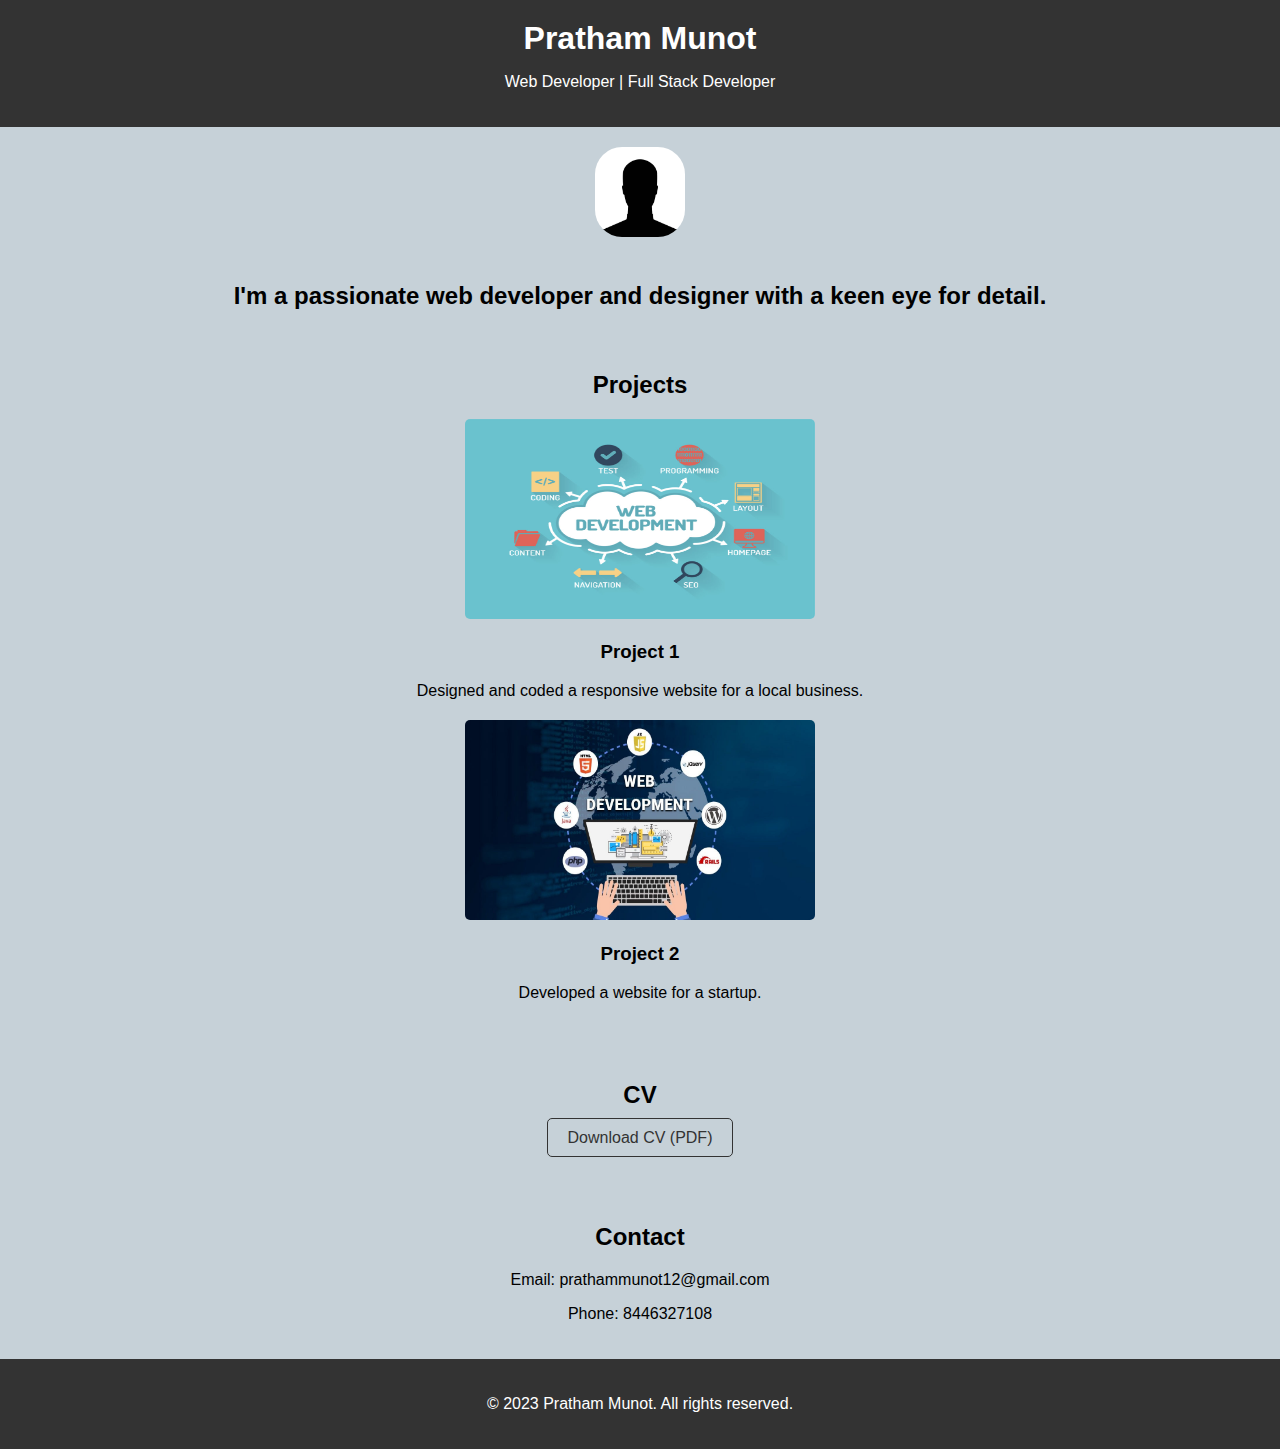
<file: Task 1/index.html>
<!DOCTYPE html>
<html lang="en">
  <head>
    <meta charset="UTF-8" />
    <meta name="viewport" content="width=device-width, initial-scale=1.0" />
    <link rel="stylesheet" href="styles.css" />
    <title>My Portfolio</title>
  </head>
  <body>
    <header>
      <h1>Pratham Munot</h1>
      <p>Web Developer | Full Stack Developer</p>
    </header>

    <section id="about">
      <img src="profile.jpg" alt="Pratham Munot" />
    </section>

    <section id="about1">
      <h2>
        I'm a passionate web developer and designer with a keen eye for detail.
      </h2>
    </section>

    <section id="projects">
      <h2>Projects</h2>
      <div class="project">
        <img src="project1.jpg" alt="Project 1" />
        <h3>Project 1</h3>
        <p>Designed and coded a responsive website for a local business.</p>
      </div>
      <div class="project">
        <img src="project2.jpg" alt="Project 2" />
        <h3>Project 2</h3>
        <p>
          Developed a website for a startup.
        </p>
      </div>
    </section>
    <section id="cv">
      <h2>CV</h2>
      <p><a href="cv.pdf" download> Download CV (PDF)</a></p>
    </section>
    <section id="contact">
      <h2>Contact</h2>
      <p>Email: prathammunot12@gmail.com</p>
      <p>Phone: 8446327108</p>
    </section>
    <footer>
      <p>&copy; 2023 Pratham Munot. All rights reserved.</p>
    </footer>
  </body>
</html>
</file>
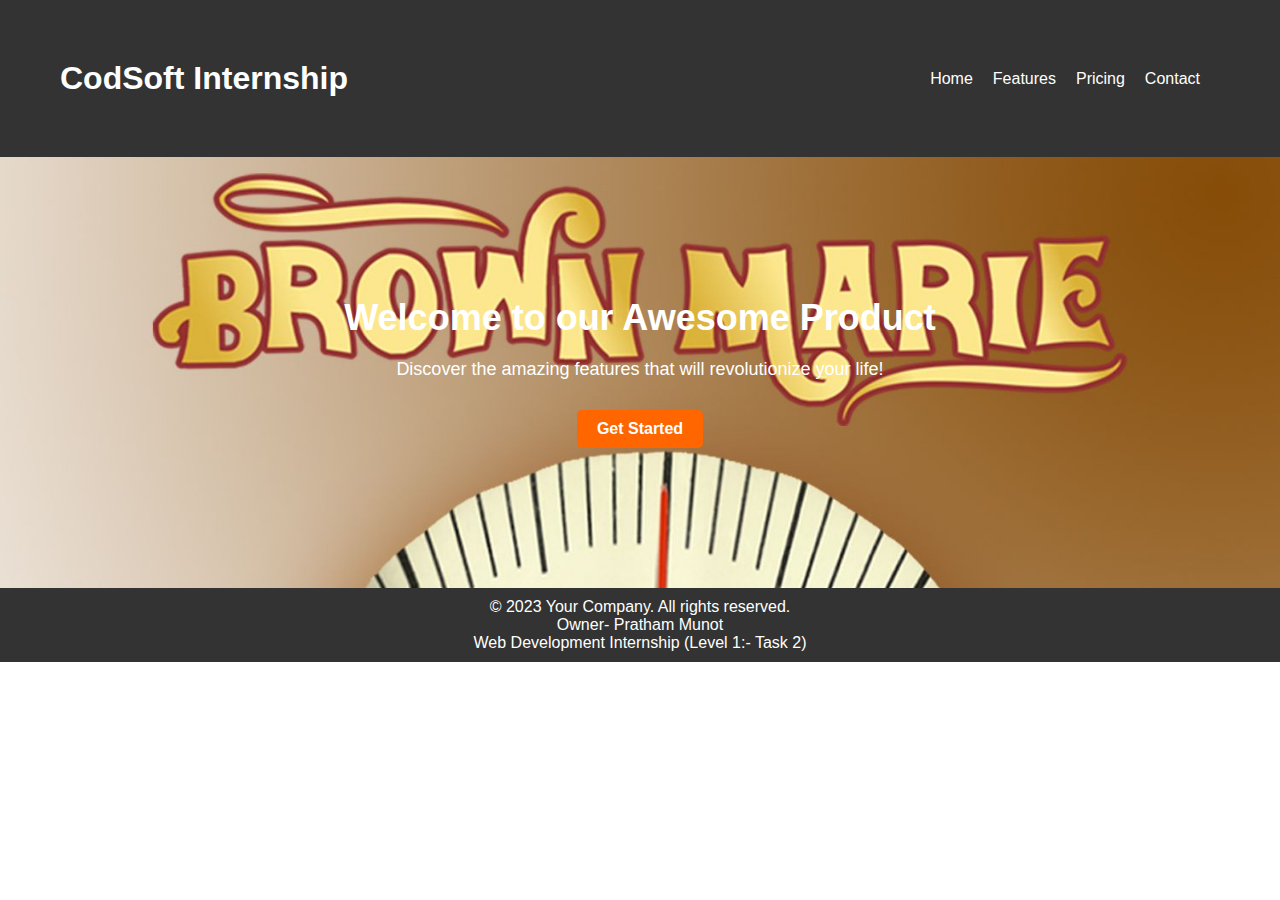
<file: Task 2/index.html>
<!DOCTYPE html>
<html lang="en">
  <head>
    <meta charset="UTF-8" />
    <meta name="viewport" content="width=device-width, initial-scale=1.0" />
    <link rel="stylesheet" href="styles.css" />
    <title>Pratham Landing Page</title>
  </head>
  <body>
    <header>
      <h1>CodSoft Internship</h1>
      <nav>
        <ul>
          <li><a href="#">Home</a></li>
          <li><a href="#">Features</a></li>
          <li><a href="#">Pricing</a></li>
          <li><a href="#">Contact</a></li>
        </ul>
      </nav>
    </header>

    <section class="hero">
      <h2>Welcome to our Awesome Product</h2>
      <p>Discover the amazing features that will revolutionize your life!</p>
      <a href="#" class="cta-button">Get Started</a>
    </section>

    <footer>
      <p>
        &copy; 2023 Your Company. All rights reserved.<br />
        Owner- Pratham Munot <br />
        Web Development Internship (Level 1:- Task 2)
      </p>
    </footer>
  </body>
</html>
</file>
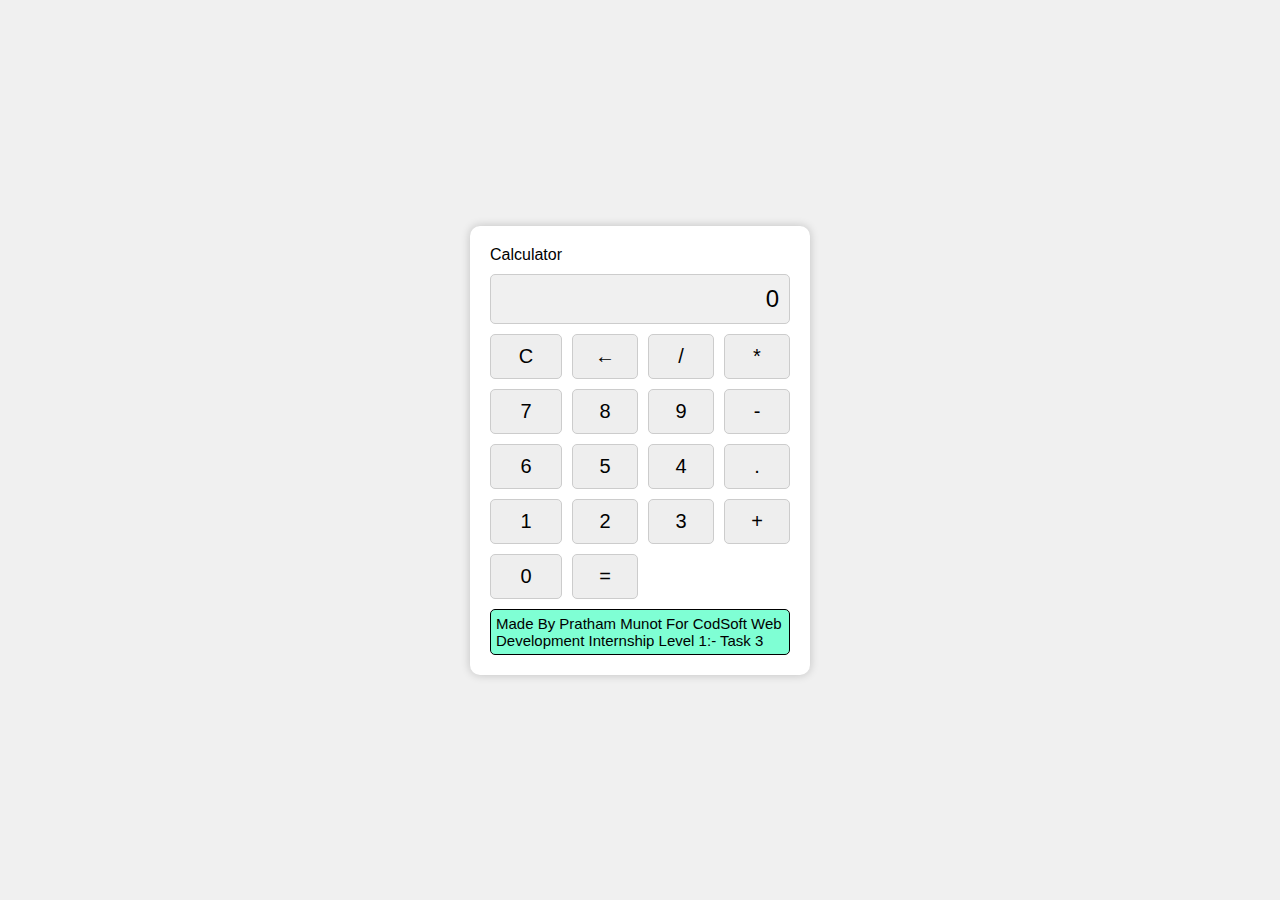
<file: Task 3/index.html>
<!DOCTYPE html>
<html lang="en">
  <head>
    <meta charset="UTF-8" />
    <meta name="viewport" content="width=device-width, initial-scale=1.0" />
    <link rel="stylesheet" href="styles.css" />
    <title>Basic Calculator</title>
  </head>
  <body>
    <div class="calculator">
      <div class="boxer" id="boxer">Calculator</div>
      <div class="display" id="display">0</div>
      <button class="btn" id="clear">C</button>
      <button class="btn" id="backspace">←</button>
      <button class="btn" id="divide">/</button>
      <button class="btn" id="multiply">*</button>
      <button class="btn" id="7">7</button>
      <button class="btn" id="8">8</button>
      <button class="btn" id="9">9</button>
      <button class="btn" id="subtract">-</button>
      <button class="btn" id="6">6</button>
      <button class="btn" id="5">5</button>
      <button class="btn" id="4">4</button>
      <button class="btn" id="decimal">.</button>
      <button class="btn" id="1">1</button>
      <button class="btn" id="2">2</button>
      <button class="btn" id="3">3</button>
      <button class="btn" id="add">+</button>
      <button class="btn" id="0">0</button>
      <button class="btn" id="equals">=</button>

      <div class="display2" id="display2">
        Made By Pratham Munot For CodSoft Web Development Internship Level 1:-
        Task 3
      </div>
    </div>
    <script src="calculator.js"></script>
  </body>
</html>
</file>
<file: Task 1/styles.css>
body {
    font-family: Arial, sans-serif;
    margin: 0;
    background-color: rgb(198, 209, 216);
    padding: 0;
  }
  
  header {
    background-color: #333;
    color: #fff;
    text-align: center;
    padding: 20px 0;
  }
  
  header h1 {
    margin: 0;
  }
  
  #about1 {
    text-align: center;
    padding: 1px 0;
  }
  #about {
    text-align: center;
    padding: 20px 0;
  }
  
  #about img {
    width: 90px;
    border-radius: 30%;
  }
  
  #skills {
    text-align: left;
    padding: 10px 0;
  }
  
  #skills ul {
    list-style: none;
  }
  
  #projects {
    text-align: center;
    padding: 20px 0;
  }
  
  .project {
    margin-bottom: 20px;
  }
  
  .project img {
    width: 350px;
    height: 200px;
    /* max-width: 100%; */
    border-radius: 5px;
  }
  
  #cv,
  #contact {
    text-align: center;
    padding: 20px 0;
  }
  
  #cv a {
    text-decoration: none;
    color: #333;
    border: 1px solid #333;
    padding: 10px 20px;
    border-radius: 5px;
  }
  
  footer {
    background-color: #333;
    color: #fff;
    text-align: center;
    padding: 20px 0;
  }
</file>
<file: Task 2/styles.css>
body,
h1,
h2,
p,
ul,
li {
  margin: 0;
  padding: 0;
}

body {
  font-family: Arial, sans-serif;
}

/* Header styles */
header {
  background-color: #333;
  color: #fff;
  padding: 60px;
  display: flex;
  justify-content: space-between;
  align-items: center;
}

nav ul {
  list-style: none;
  display: flex;
}

nav li {
  margin-right: 20px;
}

nav a {
  text-decoration: none;
  color: #fff;
}

/* Hero section styles */
.hero {
  background-image: url("hero.jpg");
  background-size: cover;
  text-align: center;
  padding: 140px 0;
  color: #fff;
}

.hero h2 {
  font-size: 36px;
  margin-bottom: 20px;
}

.hero p {
  font-size: 18px;
  margin-bottom: 30px;
}

.cta-button {
  display: inline-block;
  padding: 10px 20px;
  background-color: #ff6600;
  color: #fff;
  text-decoration: none;
  border-radius: 5px;
  font-weight: bold;
}

/* Footer styles */
footer {
  background-color: #333;
  color: #fff;
  text-align: center;
  padding: 10px 0;
}
</file>
<file: Task 3/styles.css>
body {
    display: flex;
    justify-content: center;
    align-items: center;
    height: 100vh;
    margin: 0;
    background-color: #f0f0f0;
    font-family: Arial, sans-serif;
  }
  
  .calculator {
    display: grid;
    grid-template-columns: repeat(4, 1fr);
    grid-gap: 10px;
    max-width: 300px;
    padding: 20px;
    background-color: #fff;
    border-radius: 10px;
    box-shadow: 0 0 10px rgba(0, 0, 0, 0.2);
  }
  
  .display {
    grid-column: 1 / -1;
    text-align: right;
    padding: 10px;
    font-size: 24px;
    background-color: #f0f0f0;
    border: 1px solid #ccc;
    border-radius: 5px;
  }
  
  .display2 {
    grid-column: 1 / -1;
    text-align: left;
    padding: 5px;
    font-size: 15px;
    background-color: aquamarine;
    border: 1px solid black;
    border-radius: 5px;
  }
  
  .btn {
    padding: 10px;
    font-size: 20px;
    text-align: center;
    background-color: #eee;
    border: 1px solid #ccc;
    border-radius: 5px;
    cursor: pointer;
    transition: background-color 0.3s;
  }
  
  .btn:hover {
    background-color: #ddd;
  }
  
  .about {
    text-align: center;
  }
</file>
